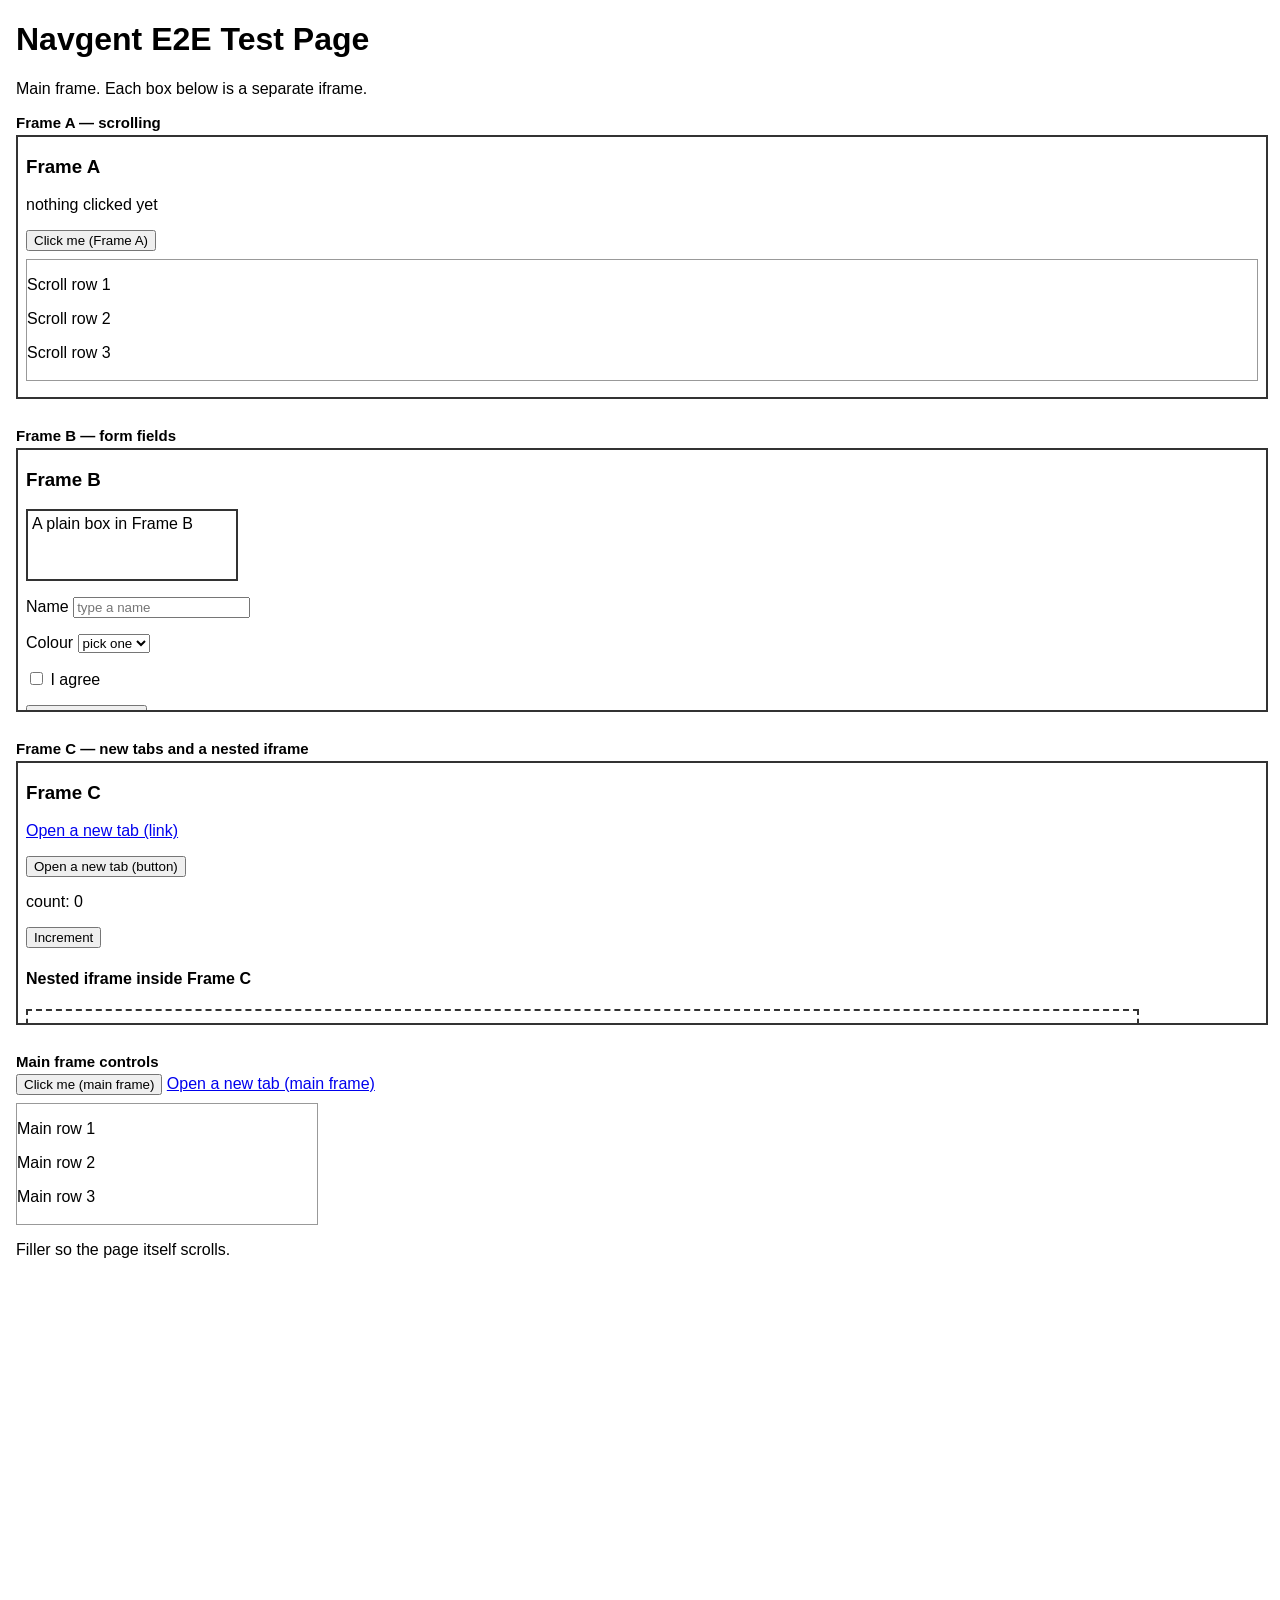
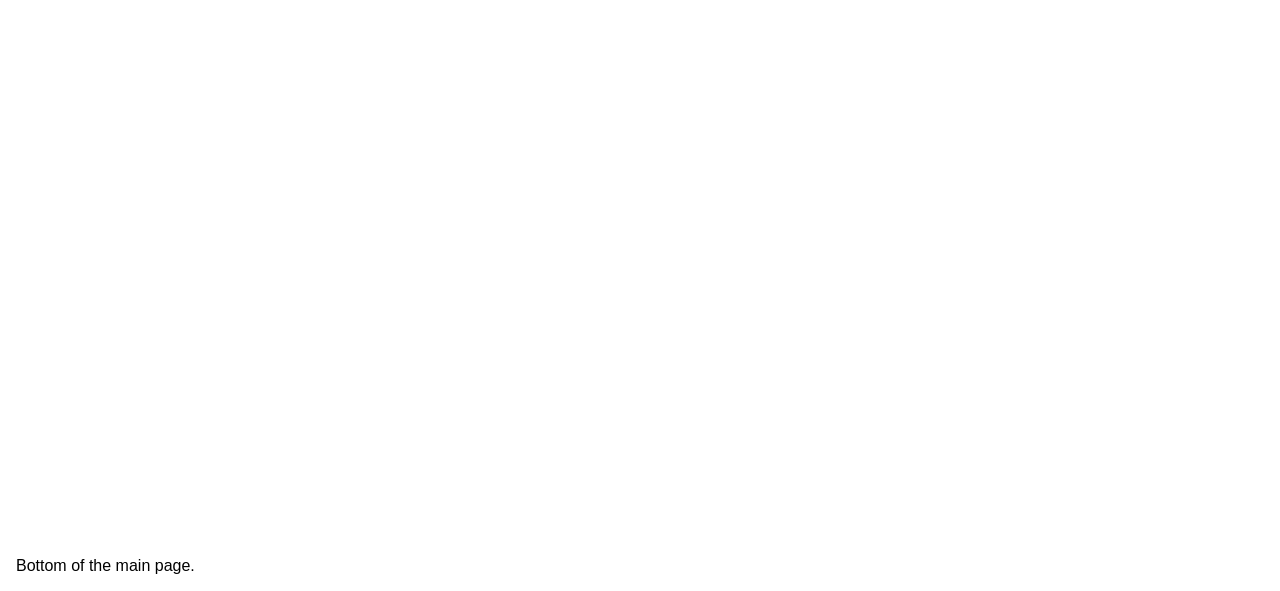
<file: tests/e2e/index.html>
<!doctype html>
<html lang="en">
<head>
<meta charset="utf-8">
<title>Navgent E2E Test Page</title>
<style>
  body { font-family: sans-serif; margin: 16px; }
  iframe { width: 100%; height: 260px; border: 2px solid #333; margin-bottom: 12px; }
  h2 { font-size: 15px; margin: 12px 0 4px; }
</style>
</head>
<body>

<h1>Navgent E2E Test Page</h1>
<p id="page-status">Main frame. Each box below is a separate iframe.</p>

<h2>Frame A — scrolling</h2>
<iframe name="frame-a" title="Frame A" srcdoc="
  <body style='font-family: sans-serif'>
    <h3>Frame A</h3>
    <p id='a-status'>nothing clicked yet</p>
    <button id='a-button' onclick=&quot;document.getElementById('a-status').textContent = 'Frame A button was clicked'&quot;>Click me (Frame A)</button>
    <div id='a-scroll' style='height: 120px; overflow-y: scroll; border: 1px solid #999; margin-top: 8px'>
      <p>Scroll row 1</p><p>Scroll row 2</p><p>Scroll row 3</p><p>Scroll row 4</p>
      <p>Scroll row 5</p><p>Scroll row 6</p><p>Scroll row 7</p><p>Scroll row 8</p>
      <p>Scroll row 9</p><p id='a-scroll-bottom'>Scroll row 10 (bottom of Frame A)</p>
    </div>
  </body>
"></iframe>

<h2>Frame B — form fields</h2>
<iframe name="frame-b" title="Frame B" srcdoc="
  <body style='font-family: sans-serif'>
    <h3>Frame B</h3>
    <div id='b-box' style='width: 200px; height: 60px; border: 2px solid #333; padding: 4px'>A plain box in Frame B</div>
    <p><label for='b-text'>Name</label> <input id='b-text' type='text' placeholder='type a name'></p>
    <p>
      <label for='b-select'>Colour</label>
      <select id='b-select'>
        <option value=''>pick one</option>
        <option value='red'>Red</option>
        <option value='green'>Green</option>
        <option value='blue'>Blue</option>
      </select>
    </p>
    <p><label><input id='b-check' type='checkbox'> I agree</label></p>
    <p><button id='b-submit' onclick=&quot;document.getElementById('b-result').textContent = 'Submitted: ' + document.getElementById('b-text').value + ' / ' + document.getElementById('b-select').value + ' / agreed=' + document.getElementById('b-check').checked&quot;>Submit (Frame B)</button></p>
    <p id='b-result'>not submitted</p>
  </body>
"></iframe>

<h2>Frame C — new tabs and a nested iframe</h2>
<iframe name="frame-c" title="Frame C" srcdoc="
  <body style='font-family: sans-serif'>
    <h3>Frame C</h3>
    <p><a id='c-link' href='index.html#opened-from-frame-c' target='_blank'>Open a new tab (link)</a></p>
    <p><button id='c-button' onclick=&quot;window.open('index.html#opened-by-button', '_blank')&quot;>Open a new tab (button)</button></p>
    <p id='c-counter-value'>count: 0</p>
    <button id='c-counter' onclick=&quot;window.count = (window.count || 0) + 1; document.getElementById('c-counter-value').textContent = 'count: ' + window.count&quot;>Increment</button>
    <h4>Nested iframe inside Frame C</h4>
    <iframe name='frame-c-nested' title='Frame C nested' style='width: 90%; height: 90px; border: 2px dashed #333' srcdoc=&quot;
      <body style='font-family: sans-serif'>
        <p id='nested-status'>Nested frame, two levels deep.</p>
        <a id='nested-link' href='index.html#opened-from-nested' target='_blank'>Open a new tab (nested frame)</a>
      </body>
    &quot;></iframe>
  </body>
"></iframe>

<h2>Main frame controls</h2>
<button id="main-button" onclick="document.getElementById('page-status').textContent = 'Main frame button was clicked'">Click me (main frame)</button>
<a id="main-link" href="index.html#opened-from-main" target="_blank">Open a new tab (main frame)</a>

<div id="main-scroll" style="height: 120px; overflow-y: scroll; border: 1px solid #999; margin-top: 8px; width: 300px">
  <p>Main row 1</p><p>Main row 2</p><p>Main row 3</p><p>Main row 4</p><p>Main row 5</p>
  <p>Main row 6</p><p>Main row 7</p><p>Main row 8</p><p>Main row 9</p>
  <p id="main-scroll-bottom">Main row 10 (bottom of main scroll area)</p>
</div>

<div style="height: 900px">
  <p>Filler so the page itself scrolls.</p>
</div>
<p id="page-bottom">Bottom of the main page.</p>

</body>
</html>
</file>
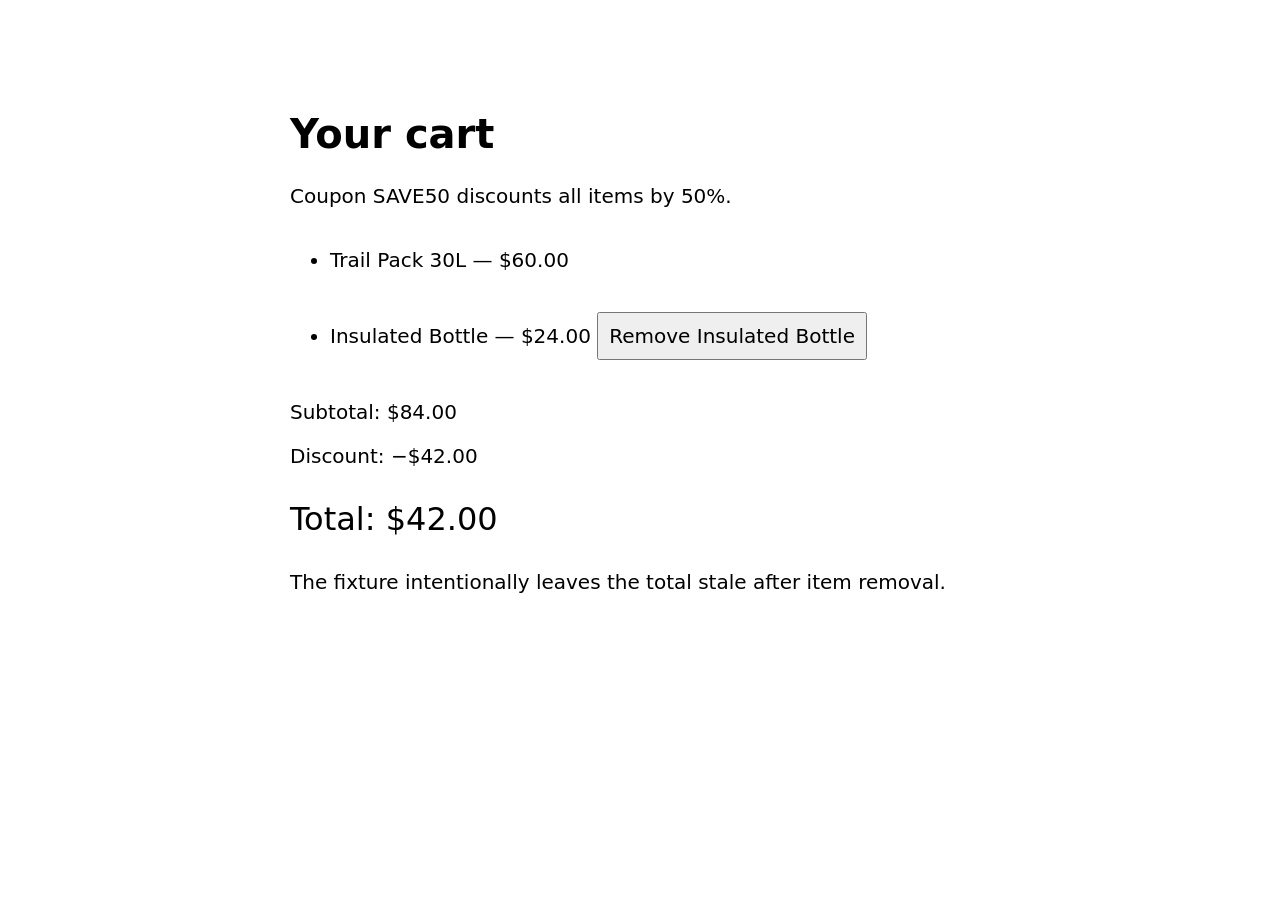
<file: app/tests/fixtures/stale-cart.html>
<!doctype html>
<html lang="en">
<meta charset="utf-8">
<title>Reprobe local reproduction fixture</title>
<style>body{font:20px system-ui;max-width:700px;margin:60px auto;padding:24px}li{padding:20px 0}button{font:inherit;padding:10px}#total{font-size:32px}</style>
<h1>Your cart</h1>
<p>Coupon SAVE50 discounts all items by 50%.</p>
<ul>
  <li>Trail Pack 30L — $60.00</li>
  <li id="bottle">Insulated Bottle — $24.00 <button onclick="document.getElementById('bottle').remove();document.getElementById('subtotal').textContent='$60.00';document.getElementById('discount').textContent='−$30.00'">Remove Insulated Bottle</button></li>
</ul>
<p>Subtotal: <span id="subtotal">$84.00</span></p>
<p>Discount: <span id="discount">−$42.00</span></p>
<p id="total">Total: $42.00</p>
<p>The fixture intentionally leaves the total stale after item removal.</p>
</html>
</file>
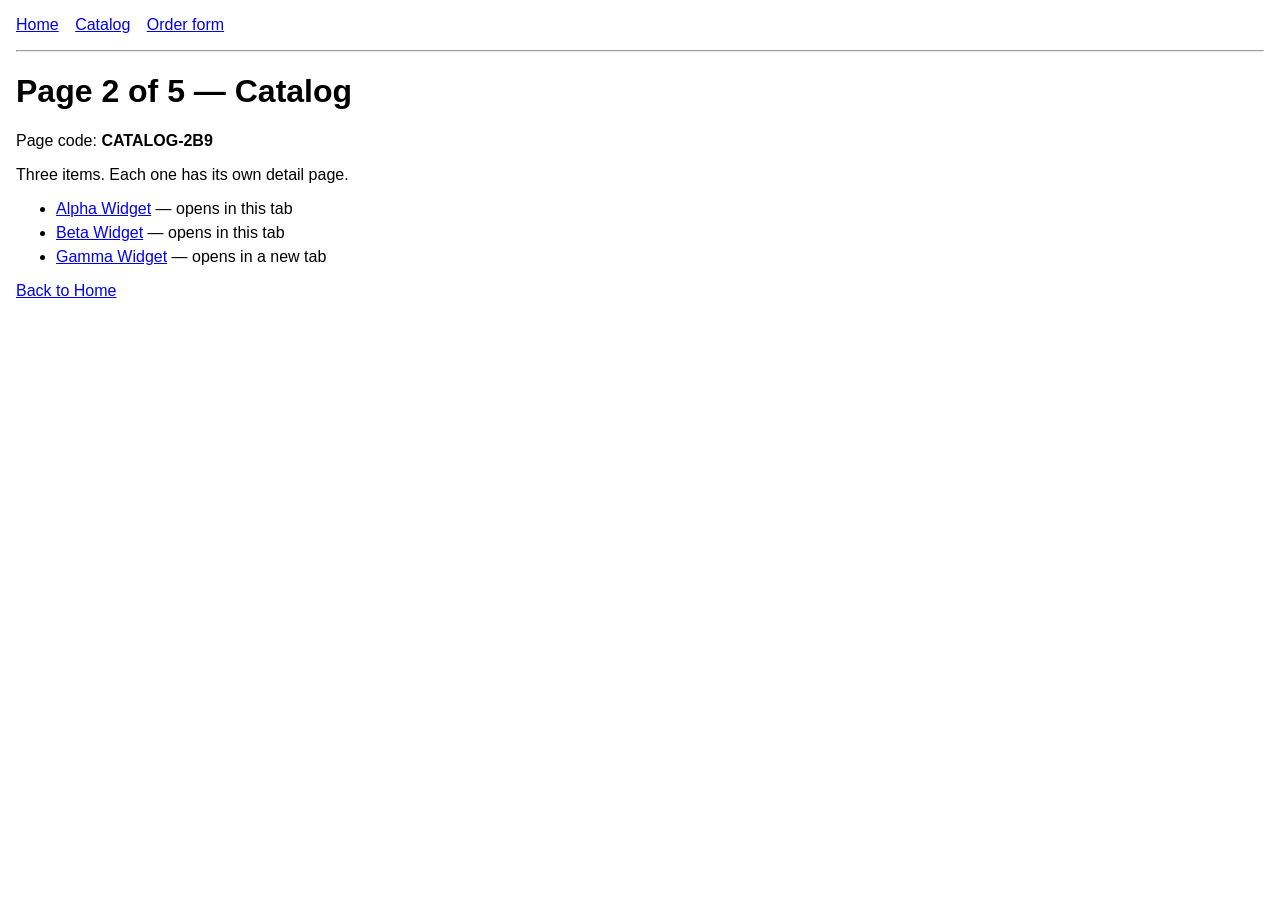
<file: tests/e2e/nav/catalog.html>
<!doctype html>
<html lang="en">
<head>
<meta charset="utf-8">
<title>Nav Site — Catalog</title>
<style>
  body { font-family: sans-serif; margin: 16px; }
  nav a { margin-right: 12px; }
  .code { font-weight: bold; }
  hr { margin: 16px 0; }
  li { margin-bottom: 6px; }
</style>
</head>
<body>

<nav>
  <a id="nav-home" href="home.html">Home</a>
  <a id="nav-catalog" href="catalog.html">Catalog</a>
  <a id="nav-form" href="form.html">Order form</a>
</nav>
<hr>

<h1>Page 2 of 5 — Catalog</h1>
<p>Page code: <span class="code" id="page-code">CATALOG-2B9</span></p>
<p id="page-note">Three items. Each one has its own detail page.</p>

<ul>
  <li><a id="item-alpha" href="item.html?id=alpha">Alpha Widget</a> — opens in this tab</li>
  <li><a id="item-beta" href="item.html?id=beta">Beta Widget</a> — opens in this tab</li>
  <li><a id="item-gamma" href="item.html?id=gamma" target="_blank">Gamma Widget</a> — opens in a new tab</li>
</ul>

<p><a id="catalog-to-home" href="home.html">Back to Home</a></p>

</body>
</html>
</file>
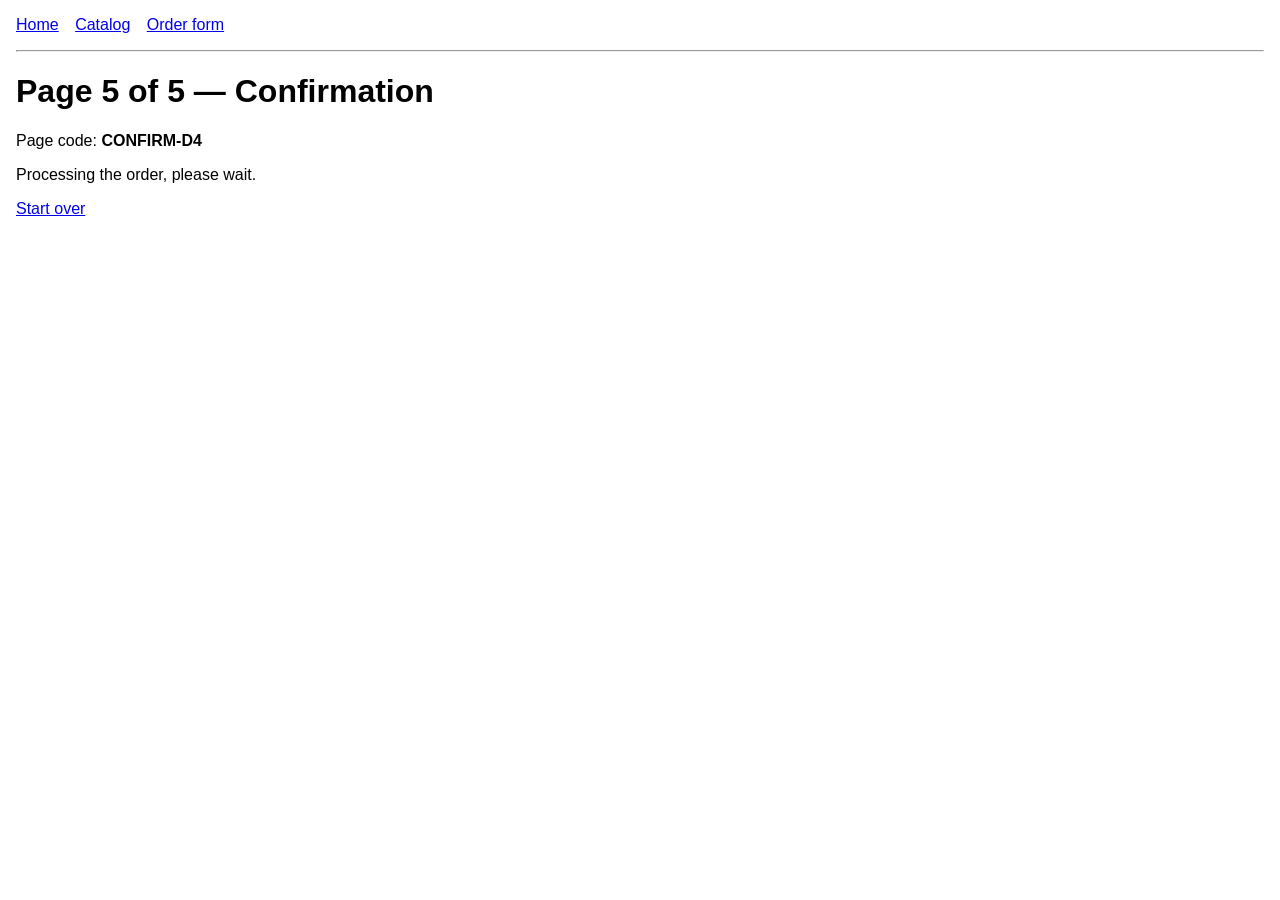
<file: tests/e2e/nav/confirm.html>
<!doctype html>
<html lang="en">
<head>
<meta charset="utf-8">
<title>Nav Site — Confirmation</title>
<style>
  body { font-family: sans-serif; margin: 16px; }
  nav a { margin-right: 12px; }
  .code { font-weight: bold; }
  hr { margin: 16px 0; }
</style>
</head>
<body>

<nav>
  <a id="nav-home" href="home.html">Home</a>
  <a id="nav-catalog" href="catalog.html">Catalog</a>
  <a id="nav-form" href="form.html">Order form</a>
</nav>
<hr>

<h1>Page 5 of 5 — Confirmation</h1>
<p>Page code: <span class="code" id="page-code">CONFIRM-D4</span></p>

<p id="confirm-status">Processing the order, please wait.</p>

<p><a id="confirm-to-home" href="home.html">Start over</a></p>

<script>
  var params = new URLSearchParams(window.location.search);
  var name = params.get('name') || 'nobody';
  var size = params.get('size') || 'none';
  var gift = params.get('gift') ? 'yes' : 'no';
  setTimeout(function () {
    document.getElementById('confirm-status').textContent =
      'Order confirmed for ' + name + ', size ' + size + ', gift wrap ' + gift + '.';
  }, 1500);
</script>

</body>
</html>
</file>
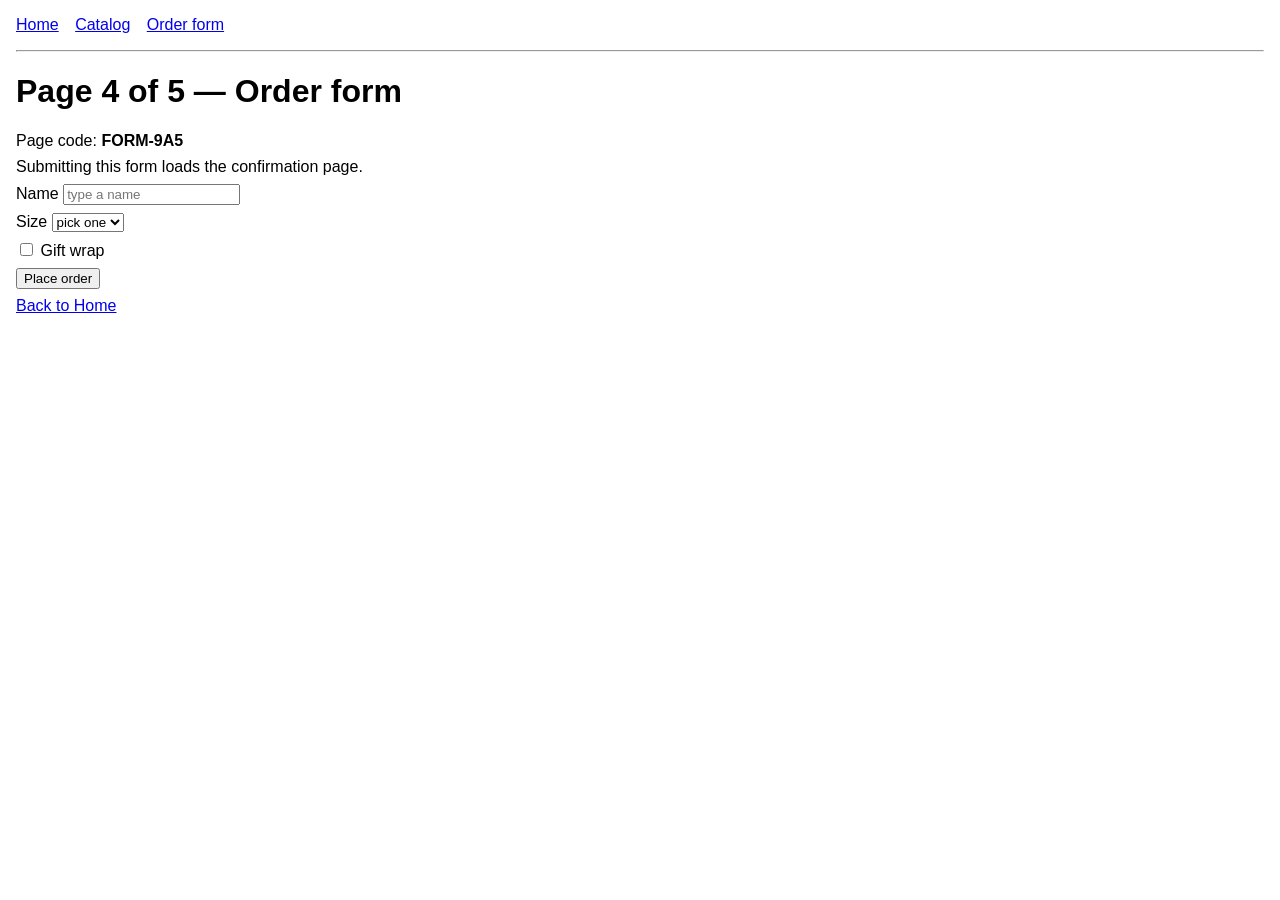
<file: tests/e2e/nav/form.html>
<!doctype html>
<html lang="en">
<head>
<meta charset="utf-8">
<title>Nav Site — Order form</title>
<style>
  body { font-family: sans-serif; margin: 16px; }
  nav a { margin-right: 12px; }
  .code { font-weight: bold; }
  hr { margin: 16px 0; }
  p { margin: 8px 0; }
</style>
</head>
<body>

<nav>
  <a id="nav-home" href="home.html">Home</a>
  <a id="nav-catalog" href="catalog.html">Catalog</a>
  <a id="nav-form" href="form.html">Order form</a>
</nav>
<hr>

<h1>Page 4 of 5 — Order form</h1>
<p>Page code: <span class="code" id="page-code">FORM-9A5</span></p>
<p id="page-note">Submitting this form loads the confirmation page.</p>

<form id="order-form" method="get" action="confirm.html">
  <p><label for="order-name">Name</label> <input id="order-name" name="name" type="text" placeholder="type a name"></p>
  <p>
    <label for="order-size">Size</label>
    <select id="order-size" name="size">
      <option value="">pick one</option>
      <option value="small">Small</option>
      <option value="medium">Medium</option>
      <option value="large">Large</option>
    </select>
  </p>
  <p><label><input id="order-gift" name="gift" type="checkbox" value="yes"> Gift wrap</label></p>
  <p><button id="order-submit" type="submit">Place order</button></p>
</form>

<p><a id="form-to-home" href="home.html">Back to Home</a></p>

</body>
</html>
</file>
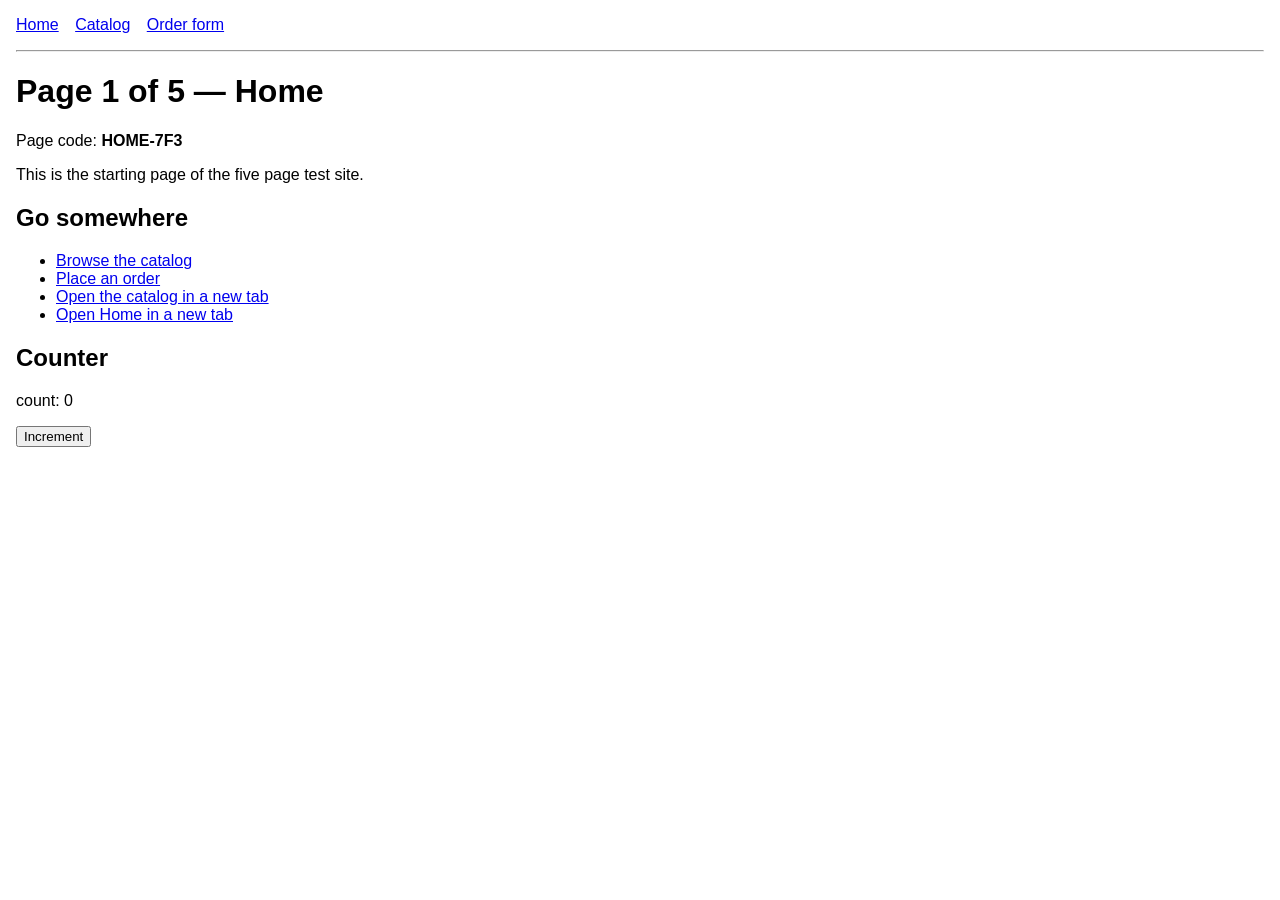
<file: tests/e2e/nav/home.html>
<!doctype html>
<html lang="en">
<head>
<meta charset="utf-8">
<title>Nav Site — Home</title>
<style>
  body { font-family: sans-serif; margin: 16px; }
  nav a { margin-right: 12px; }
  .code { font-weight: bold; }
  hr { margin: 16px 0; }
</style>
</head>
<body>

<nav>
  <a id="nav-home" href="home.html">Home</a>
  <a id="nav-catalog" href="catalog.html">Catalog</a>
  <a id="nav-form" href="form.html">Order form</a>
</nav>
<hr>

<h1>Page 1 of 5 — Home</h1>
<p>Page code: <span class="code" id="page-code">HOME-7F3</span></p>
<p id="page-note">This is the starting page of the five page test site.</p>

<h2>Go somewhere</h2>
<ul>
  <li><a id="home-to-catalog" href="catalog.html">Browse the catalog</a></li>
  <li><a id="home-to-form" href="form.html">Place an order</a></li>
  <li><a id="home-catalog-new-tab" href="catalog.html" target="_blank">Open the catalog in a new tab</a></li>
  <li><a id="home-self-new-tab" href="home.html" target="_blank">Open Home in a new tab</a></li>
</ul>

<h2>Counter</h2>
<p id="home-count">count: 0</p>
<button id="home-increment" onclick="window.homeCount = (window.homeCount || 0) + 1; document.getElementById('home-count').textContent = 'count: ' + window.homeCount">Increment</button>

</body>
</html>
</file>
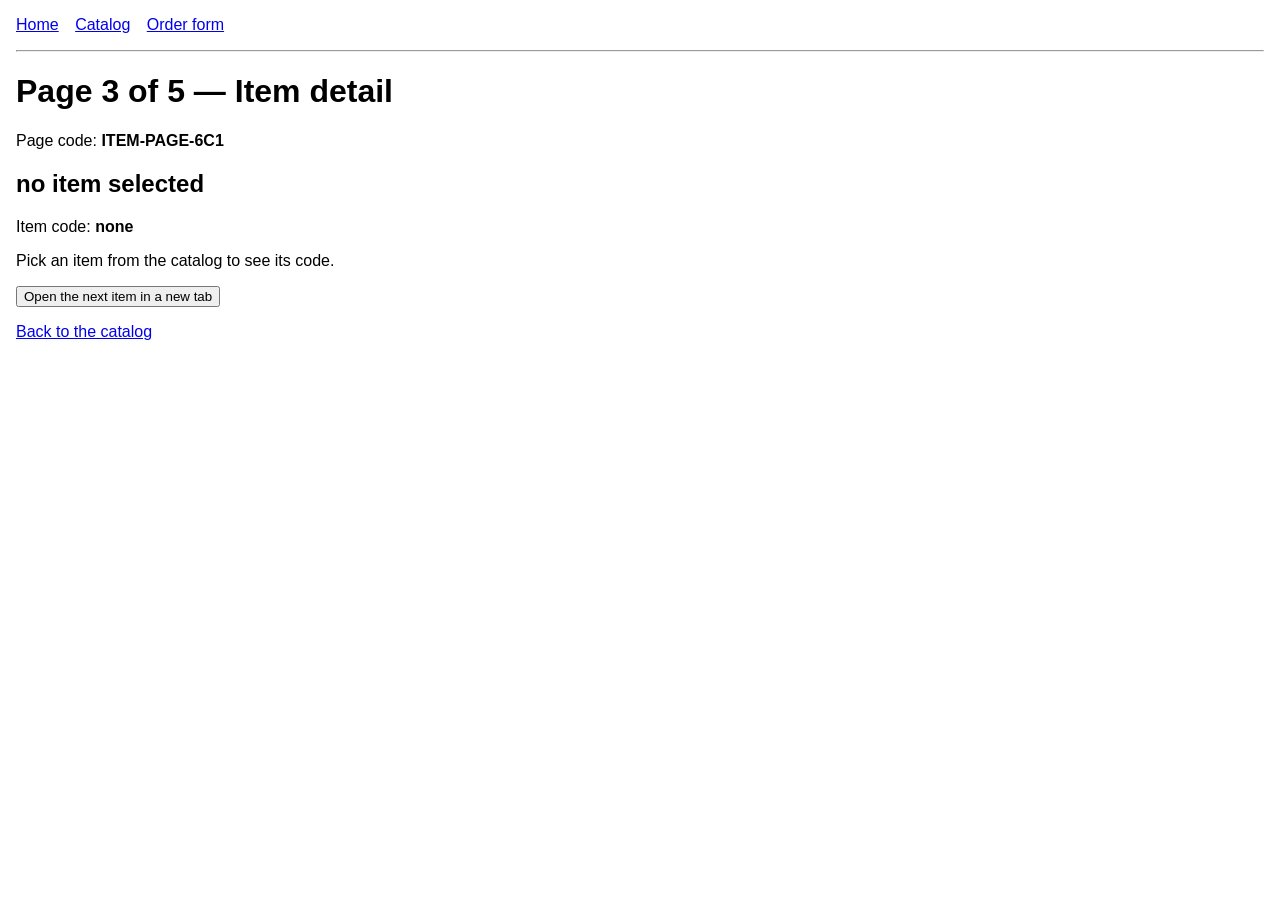
<file: tests/e2e/nav/item.html>
<!doctype html>
<html lang="en">
<head>
<meta charset="utf-8">
<title>Nav Site — Item</title>
<style>
  body { font-family: sans-serif; margin: 16px; }
  nav a { margin-right: 12px; }
  .code { font-weight: bold; }
  hr { margin: 16px 0; }
</style>
</head>
<body>

<nav>
  <a id="nav-home" href="home.html">Home</a>
  <a id="nav-catalog" href="catalog.html">Catalog</a>
  <a id="nav-form" href="form.html">Order form</a>
</nav>
<hr>

<h1>Page 3 of 5 — Item detail</h1>
<p>Page code: <span class="code" id="page-code">ITEM-PAGE-6C1</span></p>

<h2 id="item-name">no item selected</h2>
<p>Item code: <span class="code" id="item-code">none</span></p>
<p id="item-note">Pick an item from the catalog to see its code.</p>

<p><button id="item-next-new-tab">Open the next item in a new tab</button></p>
<p><a id="item-to-catalog" href="catalog.html">Back to the catalog</a></p>

<script>
  var items = {
    alpha: { name: 'Alpha Widget', code: 'ITEM-ALPHA-514', next: 'beta' },
    beta:  { name: 'Beta Widget',  code: 'ITEM-BETA-822',  next: 'gamma' },
    gamma: { name: 'Gamma Widget', code: 'ITEM-GAMMA-193', next: 'alpha' }
  };
  var id = new URLSearchParams(window.location.search).get('id');
  var item = items[id];
  if (item) {
    document.getElementById('item-name').textContent = item.name;
    document.getElementById('item-code').textContent = item.code;
    document.getElementById('item-note').textContent = 'Showing the detail page for ' + item.name + '.';
  }
  document.getElementById('item-next-new-tab').onclick = function () {
    window.open('item.html?id=' + (item ? item.next : 'alpha'), '_blank');
  };
</script>

</body>
</html>
</file>
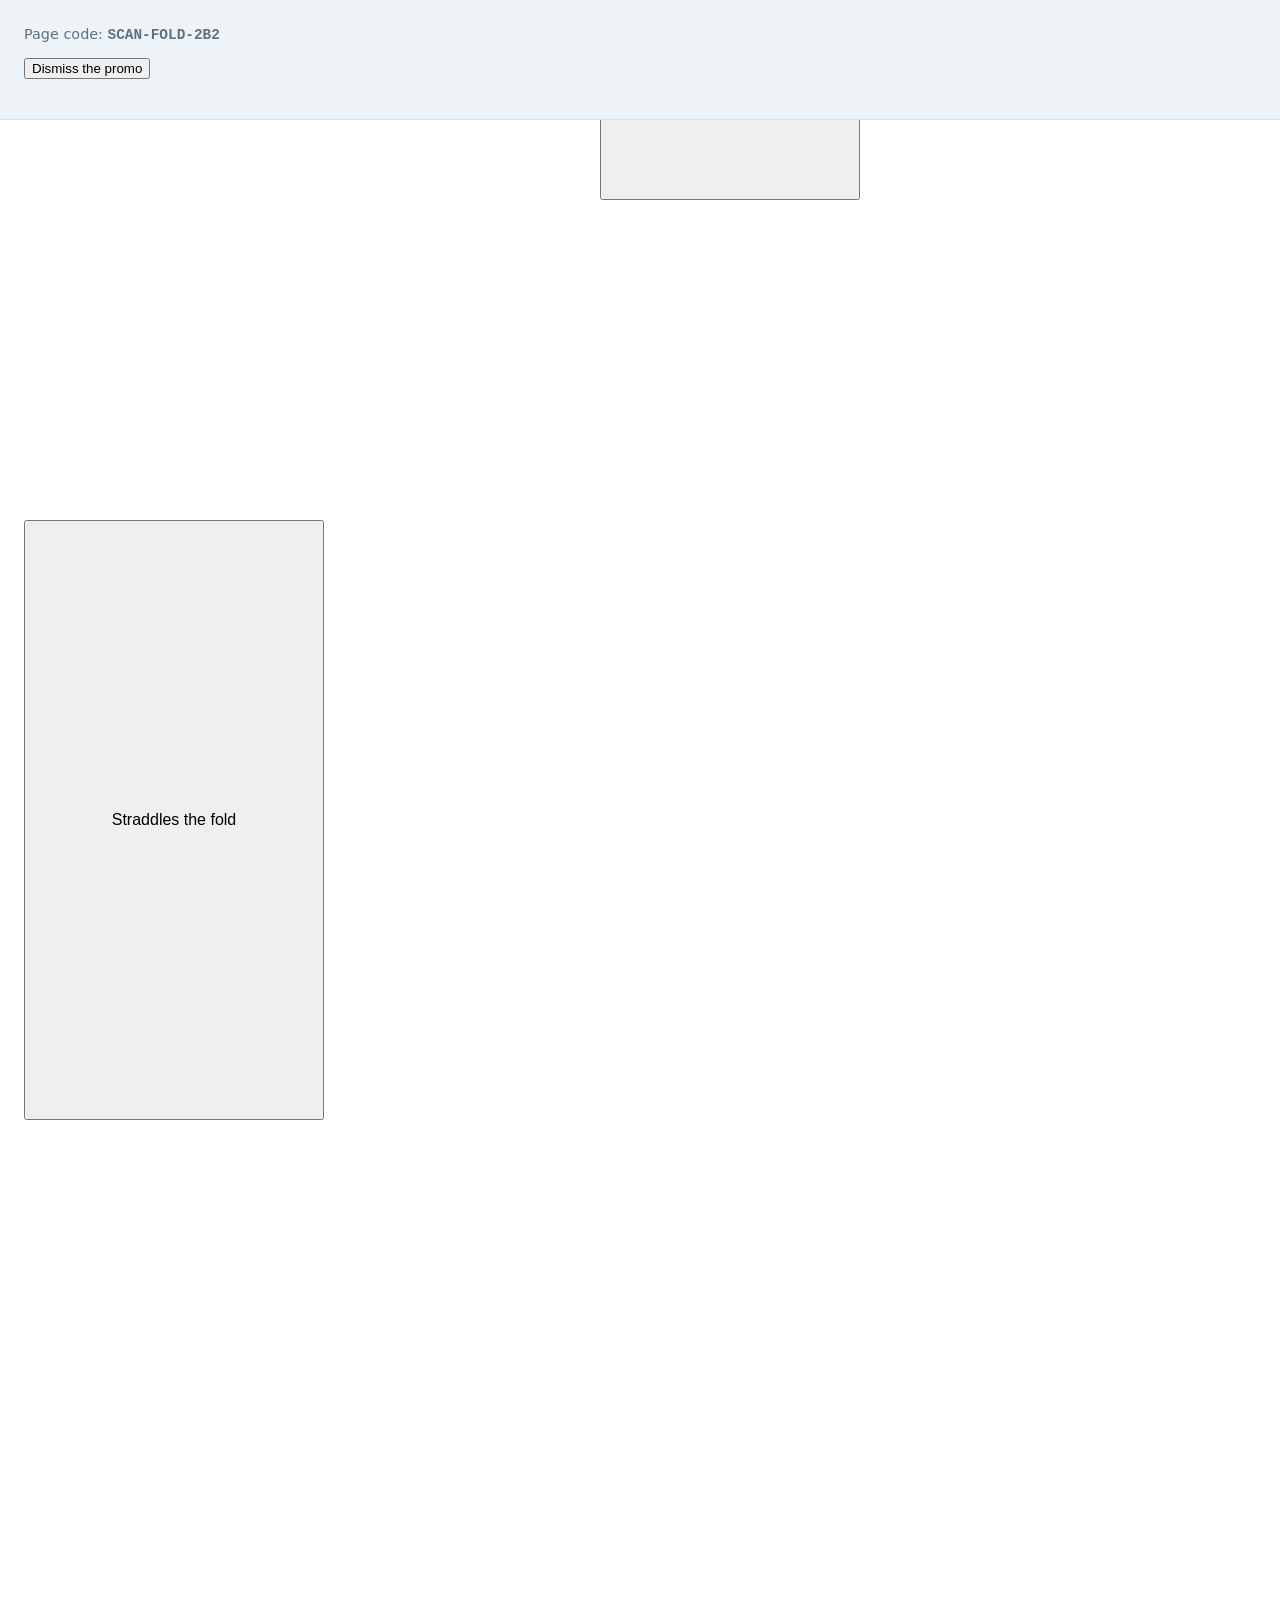
<file: tests/e2e/scanner/fold.html>
<!doctype html>
<html lang="en">
<head>
<meta charset="utf-8">
<title>Scanner — the fold and the sticky bar</title>
<style>
  body { font-family: system-ui, sans-serif; margin: 0; color: #1b2733; }
  .promo { position: fixed; top: 0; left: 0; right: 0; height: 120px;
           background: #eef3f8; border-bottom: 1px solid #dde3e9; z-index: 9;
           padding: 12px 24px; box-sizing: border-box; }
  .buried { position: absolute; top: 60px; left: 24px; }
  .centre-covered { position: absolute; top: 10px; left: 600px;
                    width: 260px; height: 190px; font-size: 1rem; }
  .straddles { position: absolute; top: 520px; left: 24px;
               width: 300px; height: 600px; font-size: 1rem; }
  .filler { height: 1600px; }
  .code { font-family: monospace; font-weight: 700; }
  .muted { color: #5d7180; font-size: 0.9rem; }
</style>
</head>
<body>

<div class="promo">
  <p class="muted">Page code: <span class="code">SCAN-FOLD-2B2</span></p>
  <button id="in-promo">Dismiss the promo</button>
</div>

<button class="buried" id="buried">Buried under the promo bar</button>
<button class="centre-covered" id="centre-covered">Centre under the promo bar</button>
<button class="straddles" id="straddles">Straddles the fold</button>

<div class="filler"></div>

</body>
</html>
</file>
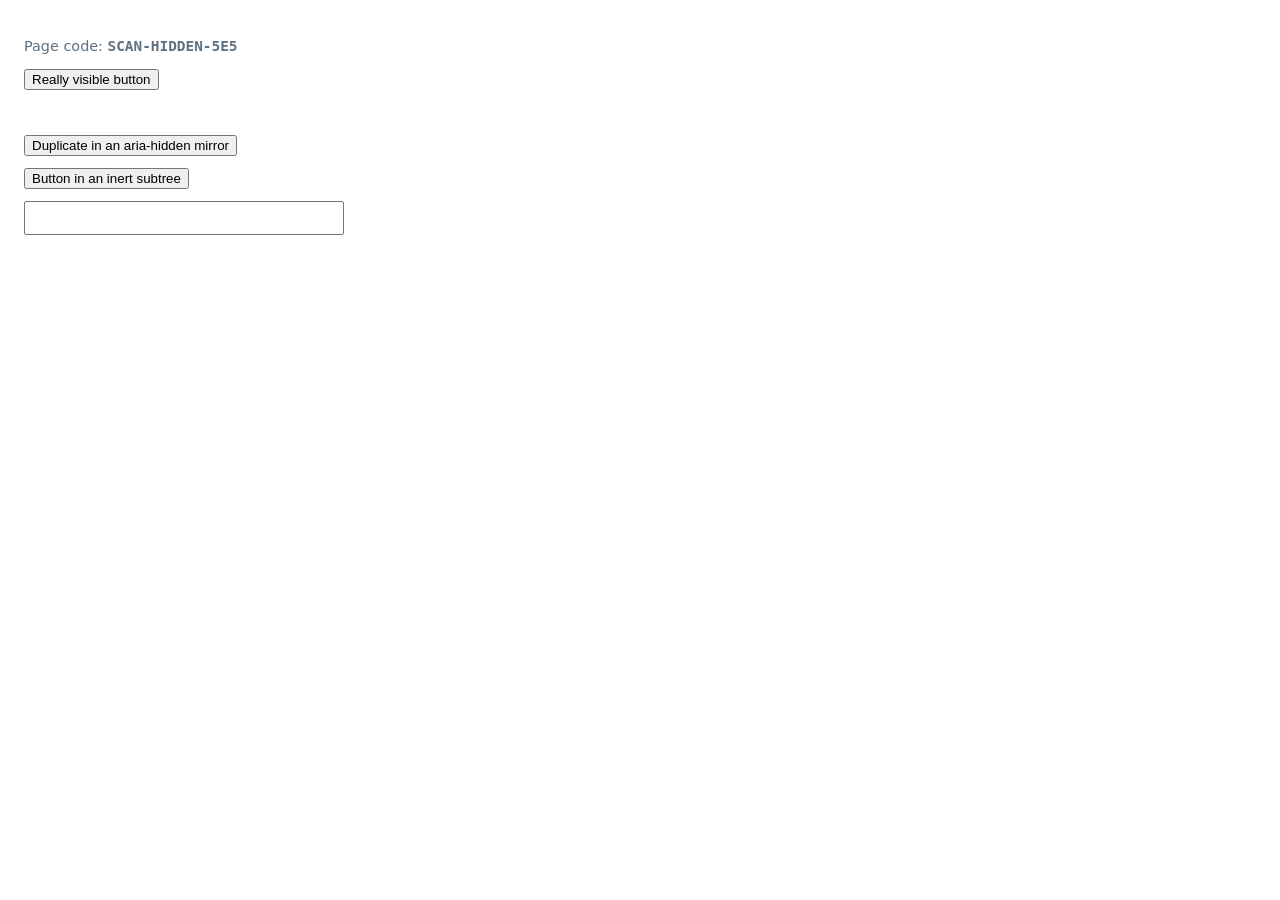
<file: tests/e2e/scanner/hidden-subtrees.html>
<!doctype html>
<html lang="en">
<head>
<meta charset="utf-8">
<title>Scanner — hidden and covered subtrees</title>
<style>
  body { font-family: system-ui, sans-serif; margin: 0; padding: 24px; color: #1b2733; }
  .row { margin: 12px 0; }
  .fading-menu { opacity: 0; }
  .field { position: relative; width: 320px; }
  .field input { width: 320px; height: 34px; box-sizing: border-box; }
  .field .overlay { position: absolute; top: 0; right: 0; width: 200px; height: 34px; }
  .code { font-family: monospace; font-weight: 700; }
  .muted { color: #5d7180; font-size: 0.9rem; }
</style>
</head>
<body>

<p class="muted">Page code: <span class="code">SCAN-HIDDEN-5E5</span></p>

<div class="row"><button id="real">Really visible button</button></div>

<div class="row fading-menu">
  <button id="faded">Menu item in a faded wrapper</button>
</div>

<div class="row" aria-hidden="true">
  <button id="aria-hidden">Duplicate in an aria-hidden mirror</button>
</div>

<div class="row" inert>
  <button id="inert">Button in an inert subtree</button>
</div>

<div class="row field">
  <input id="partly-covered" type="text" aria-label="Delivery date">
  <span class="overlay"></span>
</div>

</body>
</html>
</file>
